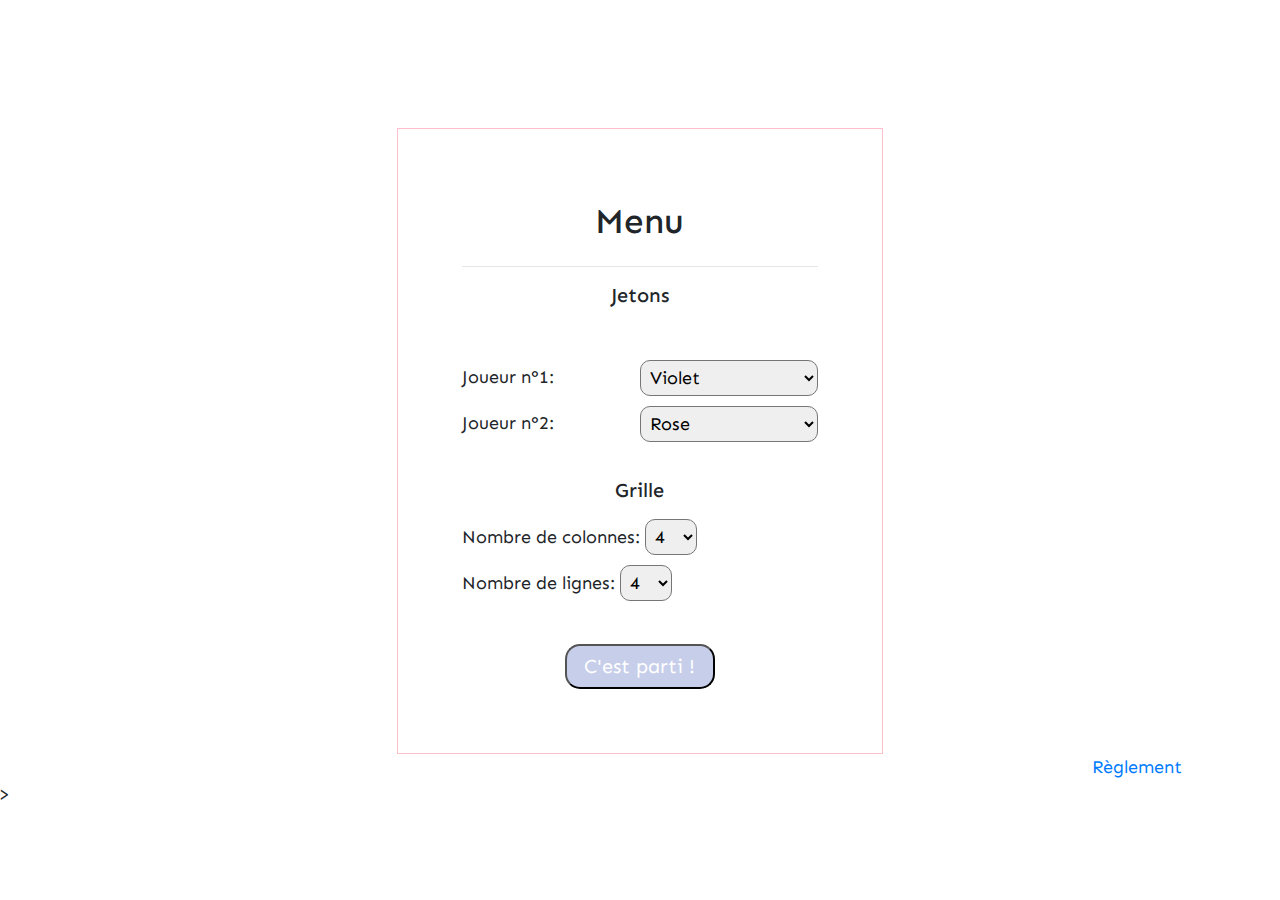
<file: index.html>
<!DOCTYPE html>
<html>

<head>
    <!-- BASICS 
    ______________________________-->

    <meta charset="UTF-8">
    <title>puissance4</title>

    <!-- CSS 
    ______________________________-->

    <link rel="stylesheet" type="text/css" href="style.css">
    <link rel="stylesheet" href="https://stackpath.bootstrapcdn.com/bootstrap/4.3.1/css/bootstrap.min.css" integrity="sha384-ggOyR0iXCbMQv3Xipma34MD+dH/1fQ784/j6cY/iJTQUOhcWr7x9JvoRxT2MZw1T" crossorigin="anonymous">
    <script src="https://ajax.googleapis.com/ajax/libs/jquery/3.4.1/jquery.min.js"></script>
    <script rel="script" src="script.js"></script>
    
    <link href="https://fonts.googleapis.com/css?family=Sen&display=swap" rel="stylesheet"> 

    <!-- MOBILE SPECIFIC METAS 
    ______________________________-->
    <meta name="viewport" content="width=device-width, initial-scale=1">

    <!-- FONT 
    ______________________________-->

    <link href="//fonts.googleapis.com/css?family=Raleway:400,300,600" rel="stylesheet" type="text/css">

    <!-- FAVICON 
    ______________________________-->

    <link rel="icon" type="image/png" href="logo-puissance-4.png">


    </head>
    <body>
        <div class="container-fluid">
            <div>
                <script>
                    $('div').puissance4();
                </script>
                </div>
 

<footer>
            <div class="row">
                <div class="col-2">
                </div>
                <div class="grille col-8">
                   
                </div>
                <div class="col-2 ">
                    <a href="reglement.html">Règlement</a>
                </div> -->
            </div>
</footer>

        </div>

    </body>
    <script src="https://code.jquery.com/jquery-3.4.1.slim.min.js" integrity="sha384-J6qa4849blE2+poT4WnyKhv5vZF5SrPo0iEjwBvKU7imGFAV0wwj1yYfoRSJoZ+n" crossorigin="anonymous"></script>
    <script src="https://cdn.jsdelivr.net/npm/popper.js@1.16.0/dist/umd/popper.min.js" integrity="sha384-Q6E9RHvbIyZFJoft+2mJbHaEWldlvI9IOYy5n3zV9zzTtmI3UksdQRVvoxMfooAo" crossorigin="anonymous"></script>
    <script src="https://stackpath.bootstrapcdn.com/bootstrap/4.4.1/js/bootstrap.min.js" integrity="sha384-wfSDF2E50Y2D1uUdj0O3uMBJnjuUD4Ih7YwaYd1iqfktj0Uod8GCExl3Og8ifwB6" crossorigin="anonymous"></script>
    </html>
</file>
<file: style.css>
.body
{
    color: white;
    text-align: center;

}
/* .container-fluid
{
    background-image: url("maxresdefault.jpg");
    background-repeat: no-repeat;
    background-size: 100% 100%;
    text-align: center;
    padding: 2%;
    width: auto;
    height: 100%;
} */


img
{
    box-shadow: 0 4px 8px 0 rgba(0, 0, 0, 0.2), 0 6px 20px 0 rgba(0, 0, 0, 0.19);
    border-top-left-radius: 50px;
    border-top-right-radius: 50px;
}

    .grille
    {
        text-align: center;
    }

#titre
{
    text-align: center;
    color: white;
}

.Reglement
{
    color: white;
    text-align: center;
}

.square
{
    border: 1px solid white;
}

h3
{
    color: white;
}

.score
{
    width: 100%;
    margin: 15px;
    padding: 15px;
    background-color: thistle;
    border-radius: 20px;
}

.time
{
    margin: 15px;
    padding: 15px;
    background-color: thistle;
    border-radius: 20px;
}


.center
{
    font-family: Sen;
    text-align: center;
    margin-top: 2%;
    font-size: 35px;
}

.undo
{
    text-align: center;
}
</file>
